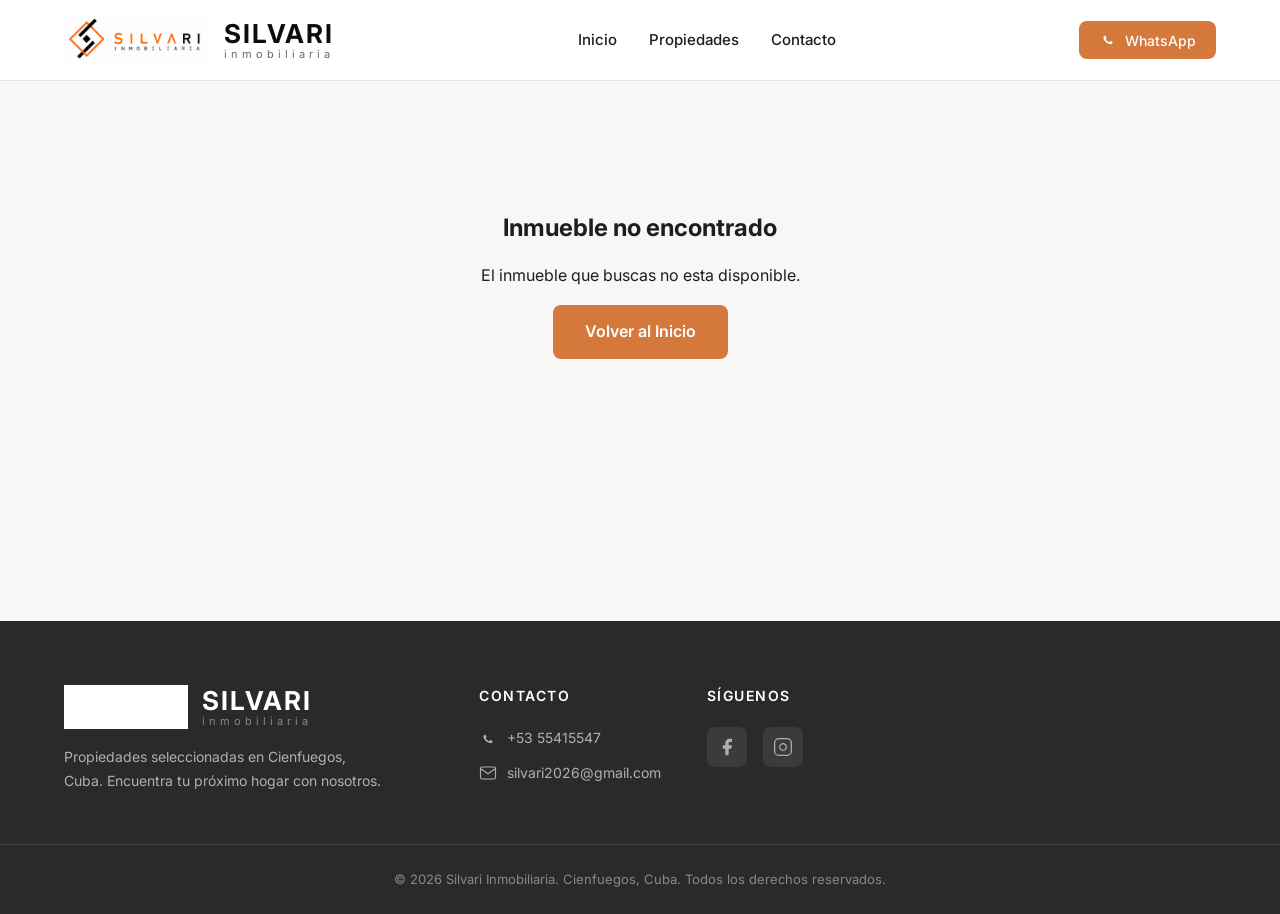
<file: detalle-casa.html>
<!DOCTYPE html>
<html lang="es">
<head>
    <meta charset="UTF-8">
    <meta name="viewport" content="width=device-width, initial-scale=1.0">
    <title>Detalle de Propiedad | Silvari Inmobiliaria</title>
    
    <!-- Google Fonts -->
    <link rel="preconnect" href="https://fonts.googleapis.com">
    <link rel="preconnect" href="https://fonts.gstatic.com" crossorigin>
    <link href="https://fonts.googleapis.com/css2?family=Inter:wght@300;400;500;600;700&display=swap" rel="stylesheet">
    
    <!-- Estilos -->
    <link rel="stylesheet" href="css/estilo.css">
</head>
<body>
    <!-- Navbar -->
    <nav class="navbar">
        <div class="container navbar-content">
            <a href="index.html" class="logo-container">
                <div class="logo">
                    <img src="img/logo-silvari.png" alt="Silvari Inmobiliaria" class="logo-img">
                    <div class="logo-texto">
                        <span class="logo-silvari">SILVARI</span>
                        <span class="logo-subtitle">inmobiliaria</span>
                    </div>
                </div>
            </a>
            <ul class="nav-links">
                <li><a href="index.html" class="nav-link">Inicio</a></li>
                <li><a href="index.html#propiedades" class="nav-link">Propiedades</a></li>
                <li><a href="index.html#contacto" class="nav-link">Contacto</a></li>
            </ul>
            <button class="btn-contacto" onclick="abrirWhatsApp()">
                <svg width="18" height="18" viewBox="0 0 24 24" fill="currentColor">
                    <path d="M17.472 14.382c-.297-.149-1.758-.867-2.03-.967-.273-.099-.471-.148-.67.15-.197.297-.767.966-.94 1.164-.173.199-.347.223-.644.075-.297-.15-1.255-.463-2.39-1.475-.883-.788-1.48-1.761-1.653-2.059-.173-.297-.018-.458.13-.606.134-.133.298-.347.446-.52.149-.174.198-.298.298-.497.099-.198.05-.371-.025-.52-.075-.149-.669-1.612-.916-2.207-.242-.579-.487-.5-.669-.51-.173-.008-.371-.01-.57-.01-.198 0-.52.074-.792.372-.272.297-1.04 1.016-1.04 2.479 0 1.462 1.065 2.875 1.213 3.074.149.198 2.096 3.2 5.077 4.487.709.306 1.262.489 1.694.625.712.227 1.36.195 1.871.118.571-.085 1.758-.719 2.006-1.413.248-.694.248-1.289.173-1.413-.074-.124-.272-.198-.57-.347"/>
                </svg>
                WhatsApp
            </button>
        </div>
    </nav>

    <!-- Contenido del Detalle -->
    <main class="detalle-main" id="detalle-contenido">
        <div class="container" style="text-align:center; padding: 80px 0;">
            <p style="color: var(--texto-secundario);">Cargando propiedad...</p>
        </div>
    </main>

    <!-- Footer -->
    <footer class="footer" id="contacto">
        <div class="container footer-content">
            <div class="footer-brand">
                <div class="logo logo-footer">
                    <img src="img/logo-silvari.png" alt="Silvari Inmobiliaria" class="logo-img logo-img-footer">
                    <div class="logo-texto">
                        <span class="logo-silvari">SILVARI</span>
                        <span class="logo-subtitle">inmobiliaria</span>
                    </div>
                </div>
                <p class="footer-descripcion">Propiedades seleccionadas en Cienfuegos, Cuba. Encuentra tu próximo hogar con nosotros.</p>
            </div>
            <div class="footer-contacto">
                <h4 class="footer-titulo">Contacto</h4>
                <a href="https://wa.me/5355415547?text=Hola,%20me%20interesa%20conocer%20m%C3%A1s%20sobre%20las%20propiedades%20disponibles." class="footer-link" target="_blank" rel="noopener">
                    <svg width="18" height="18" viewBox="0 0 24 24" fill="currentColor">
                        <path d="M17.472 14.382c-.297-.149-1.758-.867-2.03-.967-.273-.099-.471-.148-.67.15-.197.297-.767.966-.94 1.164-.173.199-.347.223-.644.075-.297-.15-1.255-.463-2.39-1.475-.883-.788-1.48-1.761-1.653-2.059-.173-.297-.018-.458.13-.606.134-.133.298-.347.446-.52.149-.174.198-.298.298-.497.099-.198.05-.371-.025-.52-.075-.149-.669-1.612-.916-2.207-.242-.579-.487-.5-.669-.51-.173-.008-.371-.01-.57-.01-.198 0-.52.074-.792.372-.272.297-1.04 1.016-1.04 2.479 0 1.462 1.065 2.875 1.213 3.074.149.198 2.096 3.2 5.077 4.487.709.306 1.262.489 1.694.625.712.227 1.36.195 1.871.118.571-.085 1.758-.719 2.006-1.413.248-.694.248-1.289.173-1.413-.074-.124-.272-.198-.57-.347"/>
                    </svg>
                    +53 55415547
                </a>
                <a href="mailto:silvari2026@gmail.com" class="footer-link">
                    <svg width="18" height="18" viewBox="0 0 24 24" fill="none" stroke="currentColor" stroke-width="1.5">
                        <path d="M4 4h16c1.1 0 2 .9 2 2v12c0 1.1-.9 2-2 2H4c-1.1 0-2-.9-2-2V6c0-1.1.9-2 2-2z"/>
                        <polyline points="22,6 12,13 2,6"/>
                    </svg>
                    silvari2026@gmail.com
                </a>
            </div>
            <div class="footer-redes">
                <h4 class="footer-titulo">Síguenos</h4>
                <div class="redes-sociales">
                    <a href="https://facebook.com/silvariinmobiliaria" class="red-social" target="_blank" rel="noopener" aria-label="Facebook">
                        <svg width="20" height="20" viewBox="0 0 24 24" fill="currentColor">
                            <path d="M18 2h-3a5 5 0 00-5 5v3H7v4h3v8h4v-8h3l1-4h-4V7a1 1 0 011-1h3z"/>
                        </svg>
                    </a>
                    <a href="https://instagram.com/silvariinmobiliaria" class="red-social" target="_blank" rel="noopener" aria-label="Instagram">
                        <svg width="20" height="20" viewBox="0 0 24 24" fill="none" stroke="currentColor" stroke-width="1.5">
                            <rect x="2" y="2" width="20" height="20" rx="5" ry="5"/>
                            <path d="M16 11.37A4 4 0 1112.63 8 4 4 0 0116 11.37z"/>
                            <line x1="17.5" y1="6.5" x2="17.51" y2="6.5"/>
                        </svg>
                    </a>
                </div>
            </div>
        </div>
        <div class="footer-bottom">
            <div class="container">
                <p>&copy; 2026 Silvari Inmobiliaria. Cienfuegos, Cuba. Todos los derechos reservados.</p>
            </div>
        </div>
    </footer>

    <script src="js/app.js"></script>
</body>
</html>
</file>
<file: css/estilo.css>
/* ===== RESET Y VARIABLES ===== */
:root {
    --fondo-principal: #F8F7F5;
    --fondo-tarjeta: #FFFFFF;
    --texto-principal: #1E1E1E;
    --texto-secundario: #6B6B6B;
    --borde-sutil: #E5E3E0;
    --fondo-oscuro: #2A2A2A;
    --acento-naranja: #D4783B;
    --acento-negro: #0D0D0D;
    --verde-disponible: #6B7F6E;
    --granate-vendido: #8B4A4A;
    --azul-alquiler: #4A6B8B;
    --verde-habitacion: #5B8B6F;
    --purpura-local: #7B5EA7;
    --marron-garaje: #8B7355;
    --verde-terreno: #5B8B5A;
    --sombra-tarjeta: 0 2px 16px rgba(0, 0, 0, 0.06);
    --sombra-tarjeta-hover: 0 8px 32px rgba(0, 0, 0, 0.10);
    --transicion: 0.25s ease;
}

* { margin: 0; padding: 0; box-sizing: border-box; }
html { scroll-behavior: smooth; }

body {
    font-family: 'Inter', sans-serif;
    background-color: var(--fondo-principal);
    color: var(--texto-principal);
    line-height: 1.6;
    -webkit-font-smoothing: antialiased;
}

.container { max-width: 1200px; margin: 0 auto; padding: 0 24px; }

/* ===== NAVBAR ===== */
.navbar {
    background-color: var(--fondo-tarjeta);
    border-bottom: 1px solid var(--borde-sutil);
    position: sticky; top: 0; z-index: 100;
    background-color: rgba(255,255,255,0.95);
    backdrop-filter: blur(8px);
}

.navbar-content { display: flex; align-items: center; justify-content: space-between; height: 80px; }
.logo-container { text-decoration: none; display: block; }
.logo { display: flex; align-items: center; gap: 14px; }
.logo-img { height: 52px; width: auto; flex-shrink: 0; }
.logo-texto { display: flex; flex-direction: column; line-height: 1; }

.logo-silvari { font-size: 26px; font-weight: 700; color: var(--acento-negro); letter-spacing: 2px; }
.logo-subtitle { font-size: 11px; font-weight: 400; color: var(--texto-secundario); letter-spacing: 4px; text-transform: lowercase; margin-top: 2px; }

.logo-footer .logo-img { height: 44px; }
.logo-footer .logo-silvari { color: #FFFFFF; }
.logo-footer .logo-subtitle { color: #888; }
.logo-img-footer { filter: brightness(0) invert(1); }

.nav-links { display: flex; list-style: none; gap: 32px; }

.nav-link {
    text-decoration: none; color: var(--texto-principal);
    font-size: 15px; font-weight: 500; padding: 8px 0;
    border-bottom: 2px solid transparent; transition: var(--transicion);
}
.nav-link:hover, .nav-link.active { color: var(--acento-naranja); border-bottom-color: var(--acento-naranja); }

.btn-contacto {
    display: flex; align-items: center; gap: 8px;
    background-color: var(--acento-naranja); color: #FFFFFF;
    border: none; padding: 10px 20px; border-radius: 8px;
    font-family: 'Inter', sans-serif; font-size: 14px; font-weight: 500;
    cursor: pointer; transition: var(--transicion);
}
.btn-contacto:hover { background-color: #c06930; transform: translateY(-1px); box-shadow: 0 4px 12px rgba(212,120,59,0.3); }

/* ===== HERO ===== */
.hero {
    position: relative;
    background-image: url('https://images.unsplash.com/photo-1582407947304-fd86f028f716?w=1200&q=80');
    background-size: cover; background-position: center;
    min-height: 480px; display: flex; align-items: center;
}
.hero-overlay {
    position: absolute; top: 0; left: 0; right: 0; bottom: 0;
    background: linear-gradient(135deg, rgba(13,13,13,0.75) 0%, rgba(13,13,13,0.45) 50%, rgba(13,13,13,0.20) 100%);
}
.hero-content { position: relative; z-index: 1; max-width: 640px; }
.hero-title { font-size: 48px; font-weight: 700; color: #FFF; line-height: 1.15; margin-bottom: 20px; }
.hero-subtitle { font-size: 18px; color: rgba(255,255,255,0.85); line-height: 1.7; }

.btn-cta {
    display: inline-block; background-color: var(--acento-naranja); color: #FFF;
    text-decoration: none; padding: 14px 32px; border-radius: 8px;
    font-size: 16px; font-weight: 600; transition: var(--transicion); border: none; cursor: pointer;
}
.btn-cta:hover { background-color: #c06930; transform: translateY(-2px); box-shadow: 0 8px 24px rgba(212,120,59,0.35); }

/* ===== FILTROS ===== */
.filtros-section { margin-top: -32px; position: relative; z-index: 10; }

.filtros-container {
    background-color: var(--fondo-tarjeta);
    border-radius: 12px; padding: 24px 28px;
    display: flex; gap: 16px; align-items: flex-end;
    box-shadow: var(--sombra-tarjeta);
    border: 1px solid var(--borde-sutil);
    flex-wrap: wrap;
}

.filtro-group { flex: 1; min-width: 140px; }

.filtro-label {
    display: block; font-size: 12px; font-weight: 600;
    color: var(--texto-secundario); text-transform: uppercase;
    letter-spacing: 1px; margin-bottom: 6px;
}

.filtro-select {
    width: 100%; padding: 10px 14px;
    border: 1px solid var(--borde-sutil); border-radius: 8px;
    font-family: 'Inter', sans-serif; font-size: 14px;
    color: var(--texto-principal); background-color: var(--fondo-principal);
    cursor: pointer; transition: var(--transicion); appearance: none;
    background-image: url("data:image/svg+xml,%3Csvg xmlns='http://www.w3.org/2000/svg' width='12' height='12' viewBox='0 0 24 24' fill='none' stroke='%236B6B6B' stroke-width='2'%3E%3Cpolyline points='6 9 12 15 18 9'/%3E%3C/svg%3E");
    background-repeat: no-repeat; background-position: right 12px center;
}
.filtro-select:focus { outline: none; border-color: var(--acento-naranja); box-shadow: 0 0 0 3px rgba(212,120,59,0.1); }

.btn-filtrar {
    background-color: var(--acento-negro); color: #FFF;
    border: none; padding: 10px 24px; border-radius: 8px;
    font-family: 'Inter', sans-serif; font-size: 14px; font-weight: 500;
    cursor: pointer; transition: var(--transicion); white-space: nowrap;
}
.btn-filtrar:hover { background-color: #1a1a1a; transform: translateY(-1px); }

/* ===== PROPIEDADES ===== */
.propiedades-section { padding: 80px 0; }
.section-header { margin-bottom: 48px; }
.section-title { font-size: 32px; font-weight: 700; color: var(--acento-negro); margin-bottom: 8px; }
.section-subtitle { font-size: 16px; color: var(--texto-secundario); }

.propiedades-grid { display: grid; grid-template-columns: repeat(auto-fill, minmax(350px, 1fr)); gap: 28px; }

/* ===== TARJETA ===== */
.tarjeta-propiedad {
    background-color: var(--fondo-tarjeta); border-radius: 12px;
    overflow: hidden; border: 1px solid var(--borde-sutil);
    transition: var(--transicion); box-shadow: var(--sombra-tarjeta);
}
.tarjeta-propiedad:hover { box-shadow: var(--sombra-tarjeta-hover); transform: translateY(-4px); }

.tarjeta-imagen-container { position: relative; width: 100%; height: 240px; overflow: hidden; }
.tarjeta-imagen { width: 100%; height: 100%; object-fit: cover; transition: transform 0.5s ease; }
.tarjeta-propiedad:hover .tarjeta-imagen { transform: scale(1.05); }

.tarjeta-etiqueta {
    position: absolute; top: 16px; left: 16px;
    padding: 6px 14px; border-radius: 20px;
    font-size: 12px; font-weight: 600; text-transform: uppercase;
}
.tarjeta-etiqueta.venta { background-color: #FDF0E6; color: var(--acento-naranja); }
.tarjeta-etiqueta.alquiler { background-color: #EBF0F5; color: var(--azul-alquiler); }
.tarjeta-etiqueta.local { background-color: #F3EEF8; color: var(--purpura-local); }
.tarjeta-etiqueta.garaje { background-color: #F5F0EB; color: var(--marron-garaje); }
.tarjeta-etiqueta.terreno { background-color: #EBF5EB; color: var(--verde-terreno); }
.tarjeta-etiqueta.habitacion { background-color: #EBF5EE; color: var(--verde-habitacion); }
.tarjeta-etiqueta.vendido { background-color: #F5EBEB; color: var(--granate-vendido); }

.tarjeta-favorito {
    position: absolute; top: 16px; right: 16px;
    background-color: rgba(255,255,255,0.9); border: none;
    width: 36px; height: 36px; border-radius: 50%;
    display: flex; align-items: center; justify-content: center;
    cursor: pointer; transition: var(--transicion);
}
.tarjeta-favorito:hover { background-color: #FFF; transform: scale(1.1); }
.tarjeta-favorito svg { width: 18px; height: 18px; fill: none; stroke: var(--texto-secundario); stroke-width: 2; }
.tarjeta-favorito.activo svg { fill: var(--acento-naranja); stroke: var(--acento-naranja); }

.tarjeta-info { padding: 20px 24px; }
.tarjeta-titulo { font-size: 18px; font-weight: 600; color: var(--acento-negro); margin-bottom: 4px; }
.tarjeta-ubicacion { font-size: 14px; color: var(--texto-secundario); margin-bottom: 16px; }
.tarjeta-precio { font-size: 22px; font-weight: 700; color: var(--acento-naranja); margin-bottom: 16px; }

.tarjeta-caracteristicas {
    display: flex; gap: 20px; margin-bottom: 20px;
    padding-bottom: 20px; border-bottom: 1px solid var(--borde-sutil);
}
.caracteristica { display: flex; align-items: center; gap: 6px; font-size: 13px; color: var(--texto-secundario); }
.caracteristica svg { width: 16px; height: 16px; }

.tarjeta-acciones { display: flex; gap: 12px; }

.btn-ver-detalle {
    flex: 1; display: block; text-align: center;
    background-color: var(--acento-negro); color: #FFF;
    text-decoration: none; padding: 10px 20px; border-radius: 8px;
    font-size: 14px; font-weight: 500; transition: var(--transicion);
}
.btn-ver-detalle:hover { background-color: #1a1a1a; }

.btn-whatsapp-tarjeta {
    display: flex; align-items: center; justify-content: center; gap: 6px;
    background-color: #25D366; color: #FFF; text-decoration: none;
    padding: 10px 16px; border-radius: 8px; font-size: 14px; font-weight: 500;
    transition: var(--transicion);
}
.btn-whatsapp-tarjeta:hover { background-color: #1fbd5a; }

/* ===== CONFIANZA ===== */
.confianza-section {
    padding: 80px 0; background-color: var(--fondo-tarjeta);
    border-top: 1px solid var(--borde-sutil); border-bottom: 1px solid var(--borde-sutil);
}
.confianza-grid { display: grid; grid-template-columns: repeat(auto-fit, minmax(280px, 1fr)); gap: 40px; }
.confianza-item { text-align: center; padding: 24px; }
.confianza-icono {
    display: inline-flex; align-items: center; justify-content: center;
    width: 64px; height: 64px; border-radius: 16px;
    background-color: #FDF5ED; color: var(--acento-naranja); margin-bottom: 20px;
}
.confianza-titulo { font-size: 18px; font-weight: 600; color: var(--acento-negro); margin-bottom: 8px; }
.confianza-texto { font-size: 14px; color: var(--texto-secundario); line-height: 1.6; }

/* ===== DETALLE ===== */
.detalle-main { padding: 48px 0 80px; min-height: 60vh; }
.breadcrumb { margin-bottom: 32px; }
.breadcrumb a { color: var(--acento-naranja); text-decoration: none; font-size: 14px; font-weight: 500; }
.breadcrumb a:hover { text-decoration: underline; }
.breadcrumb span { color: var(--texto-secundario); font-size: 14px; margin: 0 8px; }

.galeria {
    position: relative; width: 100%; height: 480px;
    border-radius: 16px; overflow: hidden; margin-bottom: 40px;
    background-color: #E5E3E0;
}
.galeria-imagen { width: 100%; height: 100%; object-fit: cover; display: none; }
.galeria-imagen.activa { display: block; animation: fadeIn 0.5s ease; }
@keyframes fadeIn { from { opacity: 0; } to { opacity: 1; } }

.galeria-controles {
    position: absolute; bottom: 20px; left: 50%; transform: translateX(-50%);
    display: flex; align-items: center; gap: 16px;
    background-color: rgba(0,0,0,0.6); padding: 10px 20px; border-radius: 30px;
}
.galeria-btn { background: none; border: none; color: #FFF; cursor: pointer; padding: 6px; border-radius: 50%; display: flex; }
.galeria-btn:hover { background-color: rgba(255,255,255,0.2); }
.galeria-contador { color: #FFF; font-size: 14px; font-weight: 500; min-width: 40px; text-align: center; }
.galeria-dots { position: absolute; bottom: 20px; left: 20px; display: flex; gap: 8px; }
.galeria-dot {
    width: 8px; height: 8px; border-radius: 50%;
    background-color: rgba(255,255,255,0.5); cursor: pointer; border: none; transition: var(--transicion);
}
.galeria-dot.activo { background-color: #FFF; transform: scale(1.3); }

.detalle-grid { display: grid; grid-template-columns: 1fr 380px; gap: 48px; }
.detalle-info h1 { font-size: 32px; font-weight: 700; color: var(--acento-negro); margin-bottom: 4px; }
.detalle-ubicacion { font-size: 16px; color: var(--texto-secundario); margin-bottom: 16px; display: flex; align-items: center; gap: 6px; }

.detalle-etiqueta {
    display: inline-block; padding: 6px 16px; border-radius: 20px;
    font-size: 13px; font-weight: 600; text-transform: uppercase; margin-bottom: 24px;
}
.detalle-etiqueta.venta { background-color: #FDF0E6; color: var(--acento-naranja); }
.detalle-etiqueta.alquiler { background-color: #EBF0F5; color: var(--azul-alquiler); }
.detalle-etiqueta.local { background-color: #F3EEF8; color: var(--purpura-local); }
.detalle-etiqueta.garaje { background-color: #F5F0EB; color: var(--marron-garaje); }
.detalle-etiqueta.terreno { background-color: #EBF5EB; color: var(--verde-terreno); }
.detalle-etiqueta.habitacion { background-color: #EBF5EE; color: var(--verde-habitacion); }
.detalle-etiqueta.vendido { background-color: #F5EBEB; color: var(--granate-vendido); }

.detalle-precio { font-size: 36px; font-weight: 700; color: var(--acento-naranja); margin-bottom: 32px; }
.detalle-descripcion { font-size: 16px; color: var(--texto-principal); line-height: 1.8; margin-bottom: 32px; }
.detalle-caracteristicas { display: grid; grid-template-columns: repeat(2, 1fr); gap: 16px; margin-bottom: 32px; }
.detalle-caracteristica {
    display: flex; align-items: center; gap: 12px;
    padding: 16px; background-color: var(--fondo-principal); border-radius: 10px;
}
.detalle-caracteristica svg { width: 22px; height: 22px; color: var(--acento-naranja); flex-shrink: 0; }
.detalle-caracteristica-texto { font-size: 14px; color: var(--texto-principal); }
.detalle-caracteristica-texto strong { display: block; font-size: 16px; color: var(--acento-negro); }

.detalle-mapa { width: 100%; height: 280px; border-radius: 12px; overflow: hidden; margin-bottom: 32px; border: 1px solid var(--borde-sutil); }
.detalle-mapa iframe { width: 100%; height: 100%; border: none; }
.detalle-sidebar { position: sticky; top: 100px; }

.sidebar-card {
    background-color: var(--fondo-tarjeta); border-radius: 12px; padding: 28px;
    border: 1px solid var(--borde-sutil); box-shadow: var(--sombra-tarjeta);
}
.sidebar-card h3 { font-size: 20px; font-weight: 600; color: var(--acento-negro); margin-bottom: 24px; }
.sidebar-precio { font-size: 28px; font-weight: 700; color: var(--acento-naranja); margin-bottom: 28px; }

.btn-contactar {
    display: flex; align-items: center; justify-content: center; gap: 10px;
    width: 100%; padding: 14px; border-radius: 8px;
    font-size: 16px; font-weight: 600; cursor: pointer;
    transition: var(--transicion); border: none; margin-bottom: 12px; text-decoration: none;
}
.btn-whatsapp-detalle { background-color: #25D366; color: #FFF; }
.btn-whatsapp-detalle:hover { background-color: #1fbd5a; transform: translateY(-1px); }
.btn-correo-detalle { background-color: var(--fondo-tarjeta); color: var(--texto-principal); border: 1px solid var(--borde-sutil); }
.btn-correo-detalle:hover { border-color: var(--acento-naranja); color: var(--acento-naranja); }
.btn-volver {
    display: flex; align-items: center; justify-content: center; gap: 6px;
    width: 100%; padding: 12px; border-radius: 8px;
    font-size: 14px; font-weight: 500; cursor: pointer;
    transition: var(--transicion); border: none; text-decoration: none; margin-top: 16px;
    background-color: var(--fondo-principal); color: var(--texto-secundario);
}
.btn-volver:hover { color: var(--acento-naranja); }

/* ===== FOOTER ===== */
.footer { background-color: var(--fondo-oscuro); color: #B0B0B0; padding: 64px 0 0; }
.footer-content { display: grid; grid-template-columns: 2fr 1fr 1.5fr 1fr; gap: 40px; margin-bottom: 48px; }
.footer-descripcion { font-size: 14px; margin-top: 16px; line-height: 1.7; max-width: 320px; }
.footer-titulo { font-size: 14px; font-weight: 600; color: #FFF; text-transform: uppercase; letter-spacing: 1.5px; margin-bottom: 20px; }
.footer-link { display: flex; align-items: center; gap: 10px; color: #B0B0B0; text-decoration: none; font-size: 14px; margin-bottom: 12px; transition: var(--transicion); }
.footer-link:hover { color: var(--acento-naranja); }
.redes-sociales { display: flex; gap: 16px; margin-top: 12px; }
.red-social {
    display: flex; align-items: center; justify-content: center;
    width: 40px; height: 40px; border-radius: 8px;
    background-color: rgba(255,255,255,0.08); color: #B0B0B0;
    text-decoration: none; transition: var(--transicion);
}
.red-social:hover { background-color: var(--acento-naranja); color: #FFF; }
.footer-bottom { border-top: 1px solid rgba(255,255,255,0.1); padding: 24px 0; text-align: center; font-size: 13px; color: #888; }

/* ===== RESPONSIVE ===== */
@media (max-width: 768px) {
    .nav-links { display: none; }
    .hero-title { font-size: 32px; }
    .hero { min-height: 380px; }
    .propiedades-grid { grid-template-columns: 1fr; }
    .filtros-container { flex-direction: column; }
    .filtro-group { min-width: 100%; }
    .footer-content { grid-template-columns: 1fr 1fr; gap: 32px; }
    .section-title { font-size: 26px; }
    .tarjeta-acciones { flex-direction: column; }
    .btn-contacto span { display: none; }
    .btn-contacto { padding: 10px 14px; }
    .logo-silvari { font-size: 20px; }
    .logo-img { height: 40px; }
    .detalle-grid { grid-template-columns: 1fr; gap: 32px; }
    .galeria { height: 280px; }
    .detalle-precio { font-size: 28px; }
    .detalle-caracteristicas { grid-template-columns: 1fr; }
    .detalle-sidebar { position: static; }
}

@media (max-width: 480px) {
    .container { padding: 0 16px; }
    .hero-title { font-size: 26px; }
    .tarjeta-caracteristicas { gap: 12px; }
    .propiedades-section { padding: 48px 0; }
    .confianza-section { padding: 48px 0; }
    .logo-texto { display: none; }
    .footer-content { grid-template-columns: 1fr; gap: 28px; }
    .galeria { height: 220px; }
    .detalle-precio { font-size: 24px; }
}
</file>
